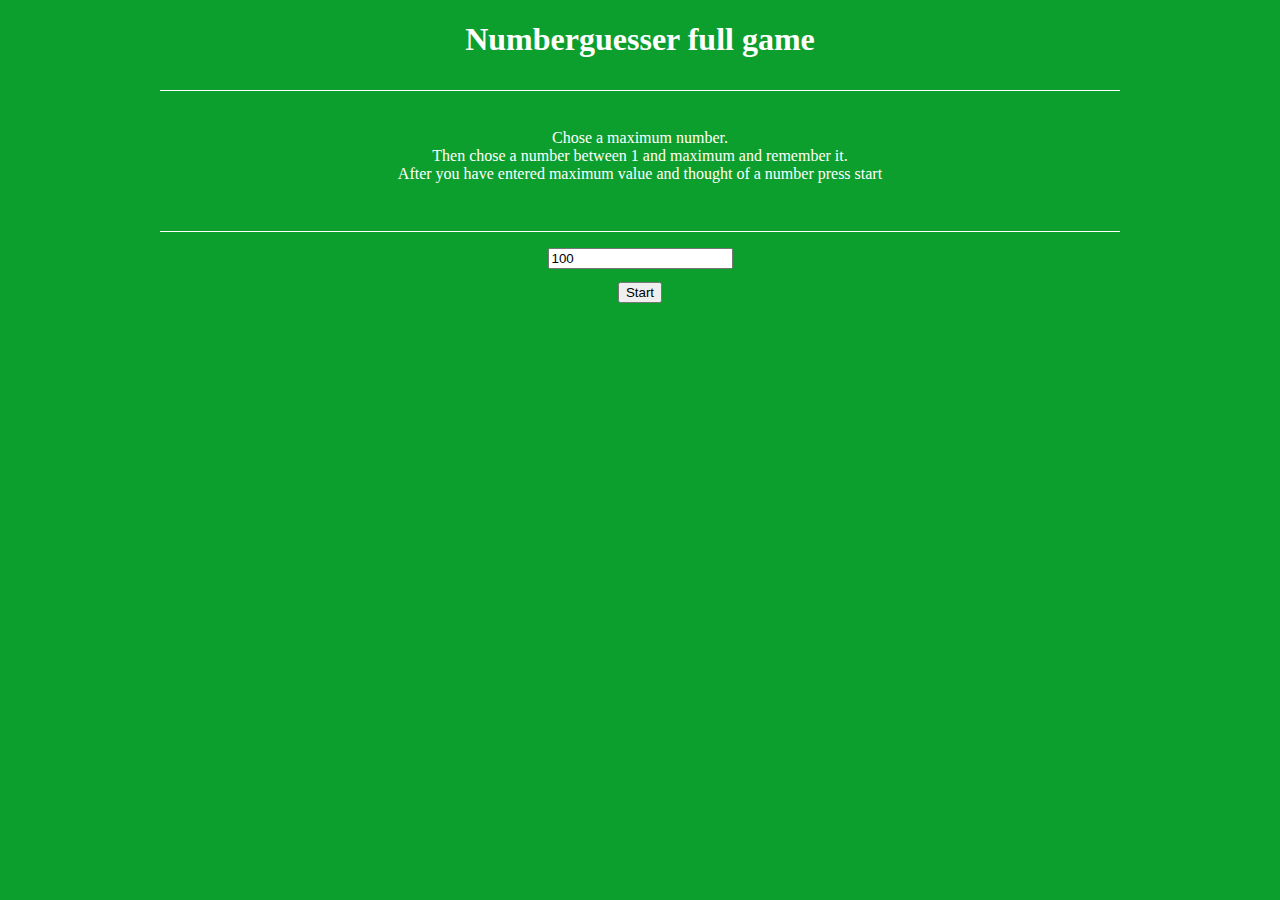
<file: index.html>
<!DOCTYPE html>
<html lang="en">
<head>
    <meta charset="UTF-8">
    <meta name="viewport" content="width=device-width, initial-scale=1.0">
    <title>Numberguesser full game</title>
    <link rel="stylesheet" href="styles.css">
</head>
<body>
    <h1>Numberguesser full game</h1>
    <p id="bottom-p">
        Chose a maximum number.<br>
        Then chose a number between 1 and maximum and remember it.<br>
        After you have entered maximum value and thought of a number press start
    </p>
    <input type="number" id="high-value" value="100">
    <button id="start-game">Start</button>
    <ul id="guess-list">
    </ul>
    <form action="" id="actions">
        <button id="too-low-btn">Too low</button>
        <button id="too-high-btn">Too high</button>
        <button id="success-btn">Correct!</button>
    </form>
</body>
<script src="script.js"></script>
</html>
</file>
<file: styles.css>
body {
    background-color: #0d9f2d;
    color: white;
    display: flex;
    flex-direction: column;
    align-items: center;
    margin: 0;
}
#actions {
    display: none;
}
#start-game {
    margin-top: 1em;
}
a {
    color: blue;
    text-decoration: none;
}
#bottom-p {
    border-bottom: solid 1px white;
    width: 75%;
    box-sizing: border-box;
    text-align: center;
    padding-bottom: 3em;
    padding-top: 0;
}
h1 {
    border-bottom: solid 1px white;
    width: 75%;
    box-sizing: border-box;
    text-align: center;
    padding-bottom: 1em;
    padding-top: 0;
}
</file>
